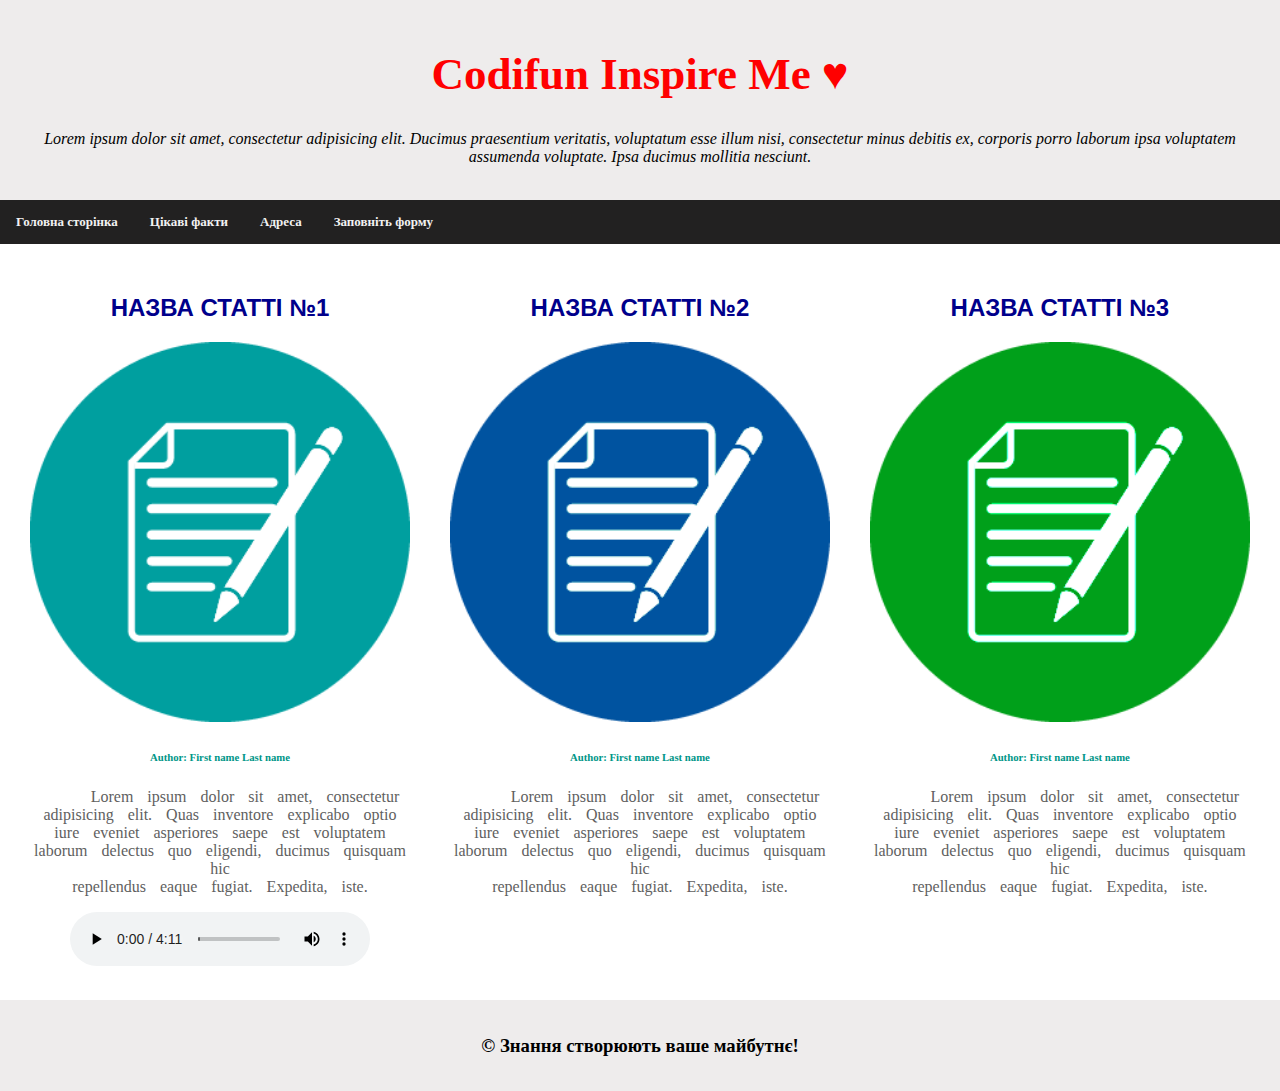
<file: index.html>
<!DOCTYPE html>
<html lang="ua">

<head>
	<meta charset="UTF-8">
	<meta name="viewport" content="width=device-width, initial-scale=1">
	<link rel="stylesheet" type="text/css" href="CSS/style.css">
	<title>Codifun</title>
</head>

<body>
	<header class="header">
		<h1>Codifun Inspire Me &#9829;</h1>
		<p><i>Lorem ipsum dolor sit amet, consectetur adipisicing elit. Ducimus praesentium veritatis, voluptatum esse
				illum nisi, consectetur minus debitis ex, corporis porro laborum ipsa voluptatem assumenda voluptate. Ipsa
				ducimus mollitia nesciunt.</i></p>
	</header>

	<nav class="nav">
		<a href="index.html">Головна сторінка</a>
		<a href="pages/interesting_facts.html">Цікаві факти</a>
		<a href="pages/address.html">Адреса</a>
		<a href="pages/Form.html">Заповніть форму</a>
	</nav>

	<section>
		<div class="row">
			<div class="column">
				<h2 class="article-title">Назва Статті &#8470;1</h2>
				<img src="Media/images/articol-1.png" alt="#">
				<h6>Author: First name Last name</h6>
				<p>Lorem ipsum dolor sit amet, consectetur adipisicing elit. Quas inventore explicabo optio <br>iure eveniet
					asperiores saepe est voluptatem laborum delectus quo eligendi, ducimus quisquam hic <br>repellendus eaque
					fugiat. Expedita, iste.</p>
				<audio controls loop>
					<source src="Media/audio/audio.mp3" type="audio/mp3">
				</audio>
			</div>
			<div class="column">
				<h2 class="article-title">Назва Статті &#8470;2</h2>
				<img src="Media/images/articol-2.png" alt="#">
				<h6>Author: First name Last name</h6>
				<p>Lorem ipsum dolor sit amet, consectetur <br>adipisicing elit. Quas inventore explicabo optio <br>iure
					eveniet asperiores saepe est voluptatem laborum delectus quo eligendi, ducimus quisquam hic
					<br>repellendus eaque fugiat. Expedita, iste.</p>
			</div>
			<div class="column">
				<h2 class="article-title">Назва Статті &#8470;3</h2>
				<img src="Media/images/articol-3.png" alt="#">
				<h6>Author: First name Last name</h6>
				<p>Lorem ipsum dolor sit amet, consectetur <br>adipisicing elit. Quas inventore explicabo optio <br>iure
					eveniet asperiores saepe est voluptatem laborum delectus quo eligendi, ducimus quisquam hic
					<br>repellendus eaque fugiat. Expedita, iste.</p>
			</div>
		</div>
	</section>

	<footer class="footer">
		<h3 id="demo" class="color"></h3>
	</footer>

	<script type="text/javascript" src="JS/script.js"></script>
</body>

</html>
</file>
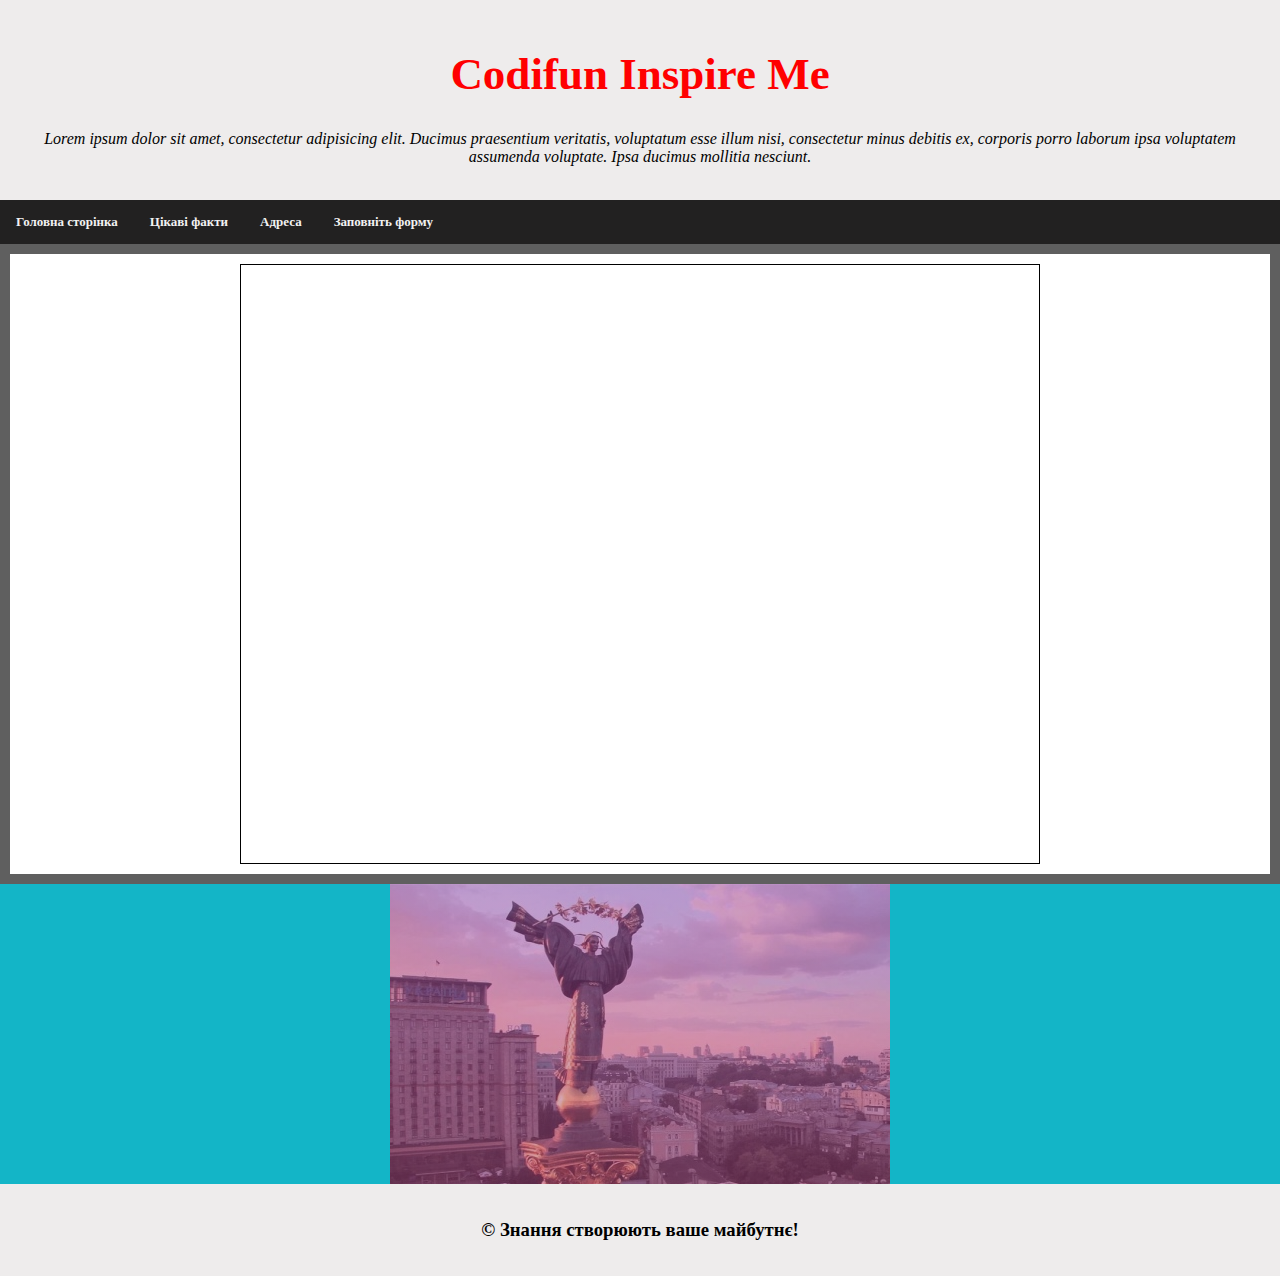
<file: pages/address.html>
<!DOCTYPE html>
<html lang="ua">

<head>
	<meta charset="UTF-8">
	<link rel="stylesheet" type="text/css" href="../CSS/style.css">
	<title>Контакти</title>
</head>

<body>
	<header class="header">
		<h1>Codifun Inspire Me</h1>
		<p><i>Lorem ipsum dolor sit amet, consectetur adipisicing elit. Ducimus praesentium veritatis, voluptatum esse
				illum nisi, consectetur minus debitis ex, corporis porro laborum ipsa voluptatem assumenda voluptate. Ipsa
				ducimus mollitia nesciunt.</i></p>
	</header>

	<nav class="nav">
		<a href="../index.html">Головна сторінка</a>
		<a href="interesting_facts.html">Цікаві факти</a>
		<a href="address.html">Адреса</a>
		<a href="Form.html">Заповніть форму</a>
	</nav>

	<section class="map">
		<iframe
			src="https://www.google.com/maps/embed?pb=!1m18!1m12!1m3!1d2540.427131253317!2d30.52362395141898!3d50.45177039505004!2m3!1f0!2f0!3f0!3m2!1i1024!2i768!4f13.1!3m3!1m2!1s0x40d4cf07b074a25d%3A0xe568f7e431778563!2zaUh1YiDQmtC-0LLQvtGA0LrRltC90LM!5e0!3m2!1sru!2sua!4v1589117985121!5m2!1sru!2sua"
			width="800" height="600" frameborder="1" style="border:1px solid black;" allowfullscreen="" aria-hidden="false"
			tabindex="0"></iframe>
	</section>

	<div class="img-gradient-wrap">
		<div class="img-gradient">
			<div class="overlay">
				<div class="text">KYIV</div>
			</div>
		</div>
	</div>

	<footer class="footer">
		<h3 id="demo" class="color"></h3>
	</footer>
	<script type="text/javascript" src="../JS/script.js"></script>
</body>

</html>
</file>
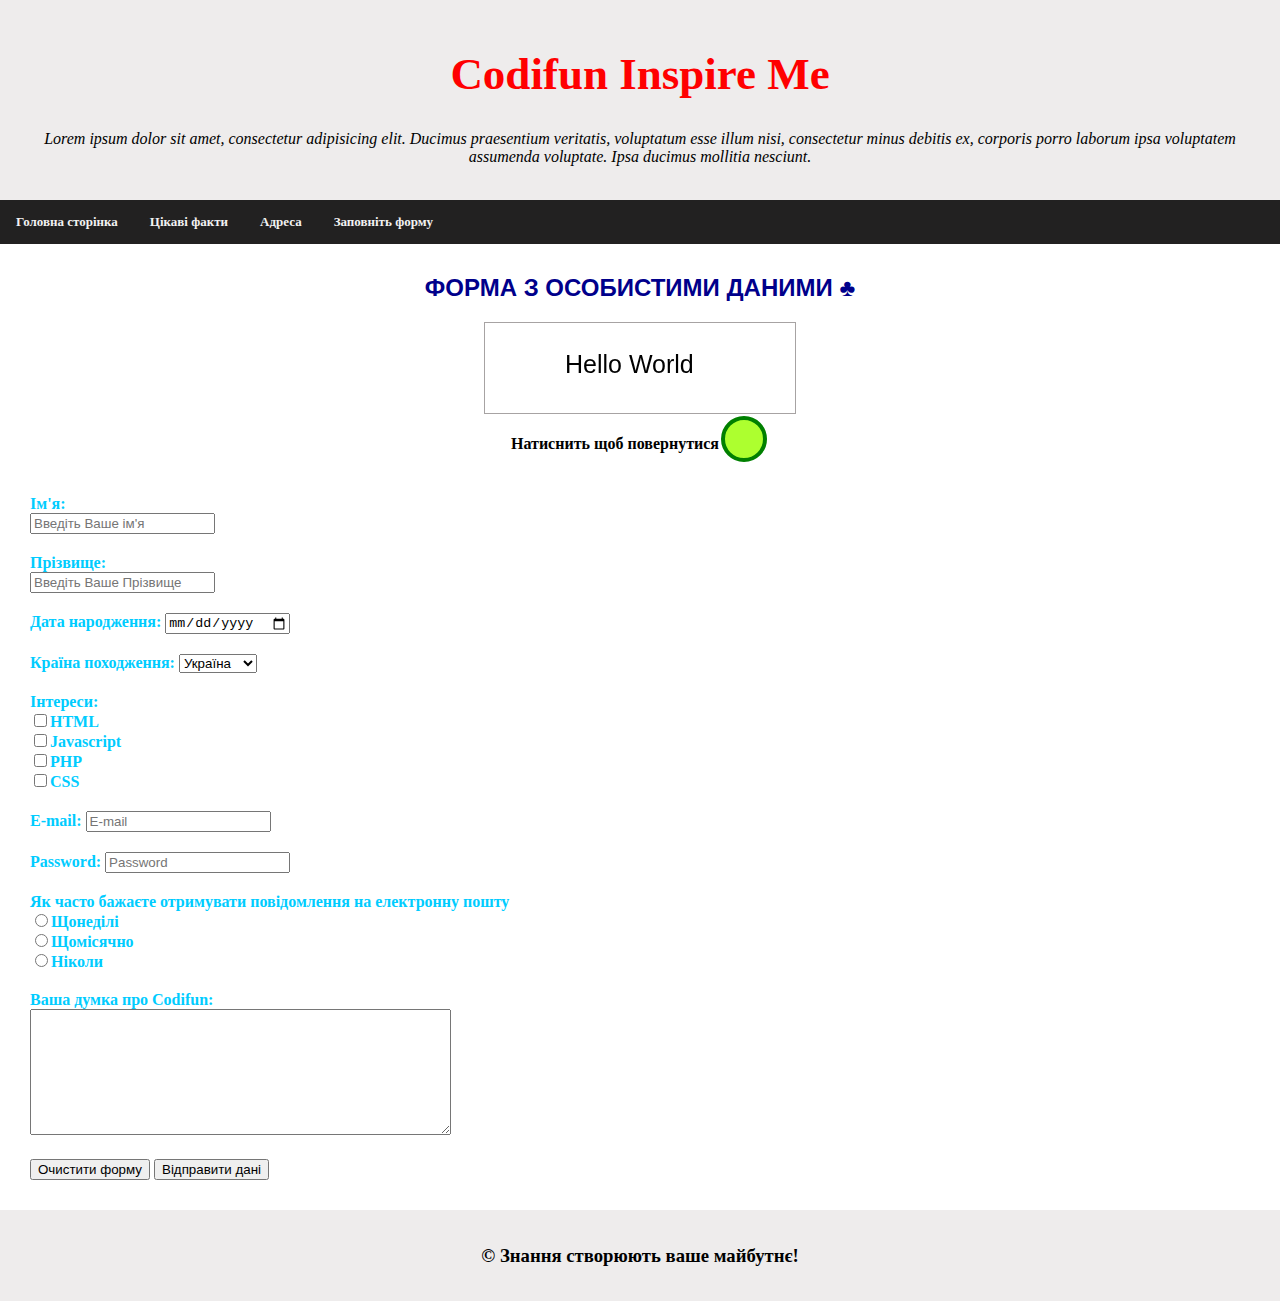
<file: pages/Form.html>
<!DOCTYPE html>
<html lang="ua">

<head>
	<meta charset="UTF-8">
	<link rel="stylesheet" type="text/css" href="../CSS/style.css">
	<title>Форма</title>
</head>

<body>
	<header class="header">
		<h1>Codifun Inspire Me</h1>
		<p><i>Lorem ipsum dolor sit amet, consectetur adipisicing elit. Ducimus praesentium veritatis, voluptatum esse
				illum nisi, consectetur minus debitis ex, corporis porro laborum ipsa voluptatem assumenda voluptate. Ipsa
				ducimus mollitia nesciunt.</i></p>
	</header>

	<nav class="nav">
		<a href="../index.html">Головна сторінка</a>
		<a href="interesting_facts.html">Цікаві факти</a>
		<a href="address.html">Адреса</a>
		<a href="Form.html">Заповніть форму</a>
	</nav>

	<section>
		<h2 class="article-title">Форма з особистими даними &#x2663;</h2>

		<canvas id="myCanvas" width="300px" height="80px"></canvas>


		<div class="btn_container">
			<h4>Натиснить щоб повернутися</h4>
			<a href="../index.html">
				<svg width='50px' height="50px">
					<circle cx="25" cy="25" r="21" stroke="green" stroke-width="4" fill="greenyellow" />
				</svg>
			</a>
		</div>

		<form name="user" action="example.com" method="POST">

			<div class="form">
				<label for="First_name">Ім'я:</label><br />
				<input type="text" name="First_name" id="First_name" placeholder="Введіть Ваше ім'я" required>
			</div>

			<div class="form">
				<label for="Last_name">Прізвище:</label><br />
				<input type="text" name="Last_name" id="Last_name" placeholder="Введіть Ваше Прізвище" required>
			</div>

			<div class="form">
				<label for="date">Дата народження:</label>
				<input type="date" name="date" id="date" required>
			</div>

			<div class="form">
				<label for="education">Країна походження:</label>
				<select name="education" id="education">
					<option value="Ukraine">Україна</option>
					<option value="Romania">Румунія</option>
					<option value="Moldova">Молдова</option>
					<option value="other">Інше</option>
				</select>
			</div>

			<div class="form">
				<label for="HTML">Інтереси:</label><br />
				<input type="checkbox" name="HTML" id="HTML" value="HTML"><label for="HTML">HTML</label><br />
				<input type="checkbox" name="Javascript" id="Javascript" value="Javascript"><label
					for="Javascript">Javascript</label><br />
				<input type="checkbox" name="PHP" id="PHP" value="PHP"><label for="PHP">PHP</label><br />
				<input type="checkbox" name="CSS" id="CSS" value="CSS"><label for="CSS">CSS</label><br />
			</div>

			<div class="form">
				<label for="email">E-mail:</label>
				<input type="email" name="email" id="email" placeholder="E-mail" required>
			</div>

			<div class="form">
				<label for="password">Password:</label>
				<input type="password" name="password" id="password" placeholder="Password" required>
			</div>

			<div class="form">
				<label for="daily">Як часто бажаєте отримувати повідомлення на електронну пошту</label><br />
				<input type="radio" name="message" value="daily" id="daily" required><label
					for="daily">Щонеділі</label><br />
				<input type="radio" name="message" value="monthly" id="monthly" required><label
					for="monthly">Щомісячно</label><br />
				<input type="radio" name="message" value="never" id="never" required><label for="never">Ніколи</label><br />
			</div>

			<div class="form">
				<label for="Codifun">Ваша думка про Codifun:</label><br />
				<textarea id="Codifun" rows="8" cols="50"></textarea>
			</div>

			<div class="form">
				<button type="reset">Очистити форму</button>
				<button type="submit">Відправити дані</button>
			</div>

		</form>
	</section>

	<footer class="footer">
		<h3 id="demo" class="color"></h3>
	</footer>
	<script type="text/javascript" src="../JS/script.js"></script>

	<script>
		let c = document.getElementById('myCanvas');
		let ctx = c.getContext('2d');
		ctx.font = "25px Arial";
		ctx.fillText('Hello World', 75, 45);
	</script>
</body>

</html>
</file>
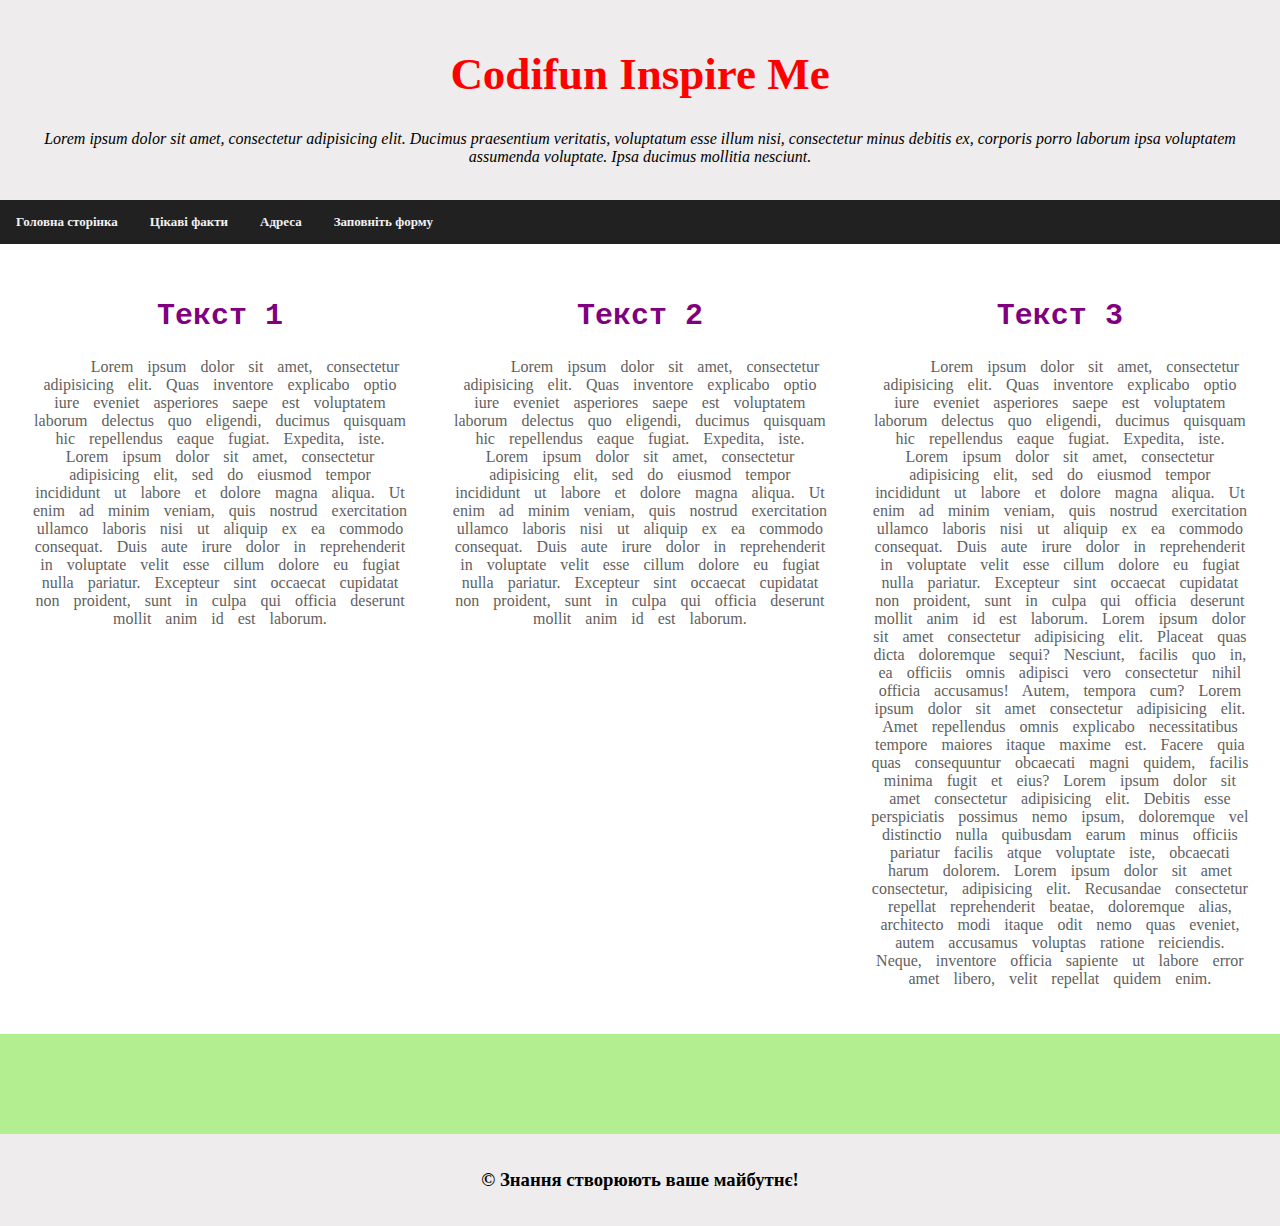
<file: pages/interesting_facts.html>
<!DOCTYPE html>
<html lang="ua">

<head>
	<meta charset="UTF-8">
	<link rel="stylesheet" type="text/css" href="../CSS/style.css">
	<title>Цікаві факти</title>
</head>

<body>
	<header class="header">
		<h1>Codifun Inspire Me</h1>
		<p><i>Lorem ipsum dolor sit amet, consectetur adipisicing elit. Ducimus praesentium veritatis, voluptatum esse
				illum nisi, consectetur minus debitis ex, corporis porro laborum ipsa voluptatem assumenda voluptate. Ipsa
				ducimus mollitia nesciunt.</i></p>
	</header>

	<nav class="nav">
		<a href="../index.html">Головна сторінка</a>
		<a href="interesting_facts.html">Цікаві факти</a>
		<a href="address.html">Адреса</a>
		<a href="Form.html">Заповніть форму</a>
	</nav>

	<section>
		<div class="row">
			<div class="column">
				<h2 class="article-title-fact">Текст 1</h2>
				<p>Lorem ipsum dolor sit amet, consectetur adipisicing elit. Quas inventore explicabo optio iure eveniet
					asperiores saepe est voluptatem laborum delectus quo eligendi, ducimus quisquam hic repellendus eaque
					fugiat. Expedita, iste. Lorem ipsum dolor sit amet, consectetur adipisicing elit, sed do eiusmod
					tempor incididunt ut labore et dolore magna aliqua. Ut enim ad minim veniam,
					quis nostrud exercitation ullamco laboris nisi ut aliquip ex ea commodo
					consequat. Duis aute irure dolor in reprehenderit in voluptate velit esse
					cillum dolore eu fugiat nulla pariatur. Excepteur sint occaecat cupidatat non
					proident, sunt in culpa qui officia deserunt mollit anim id est laborum.</p>
			</div>
			<div class="column">
				<h2 class="article-title-fact">Текст 2</h2>
				<p>Lorem ipsum dolor sit amet, consectetur adipisicing elit. Quas inventore explicabo optio iure eveniet
					asperiores saepe est voluptatem laborum delectus quo eligendi, ducimus quisquam hic repellendus eaque
					fugiat. Expedita, iste. Lorem ipsum dolor sit amet, consectetur adipisicing elit, sed do eiusmod
					tempor incididunt ut labore et dolore magna aliqua. Ut enim ad minim veniam,
					quis nostrud exercitation ullamco laboris nisi ut aliquip ex ea commodo
					consequat. Duis aute irure dolor in reprehenderit in voluptate velit esse
					cillum dolore eu fugiat nulla pariatur. Excepteur sint occaecat cupidatat non
					proident, sunt in culpa qui officia deserunt mollit anim id est laborum.</p>
			</div>
			<div class="column">
				<h2 class="article-title-fact">Текст 3</h2>
				<p>Lorem ipsum dolor sit amet, consectetur adipisicing elit. Quas inventore explicabo optio iure eveniet
					asperiores saepe est voluptatem laborum delectus quo eligendi, ducimus quisquam hic repellendus eaque
					fugiat. Expedita, iste. Lorem ipsum dolor sit amet, consectetur adipisicing elit, sed do eiusmod
					tempor incididunt ut labore et dolore magna aliqua. Ut enim ad minim veniam,
					quis nostrud exercitation ullamco laboris nisi ut aliquip ex ea commodo
					consequat. Duis aute irure dolor in reprehenderit in voluptate velit esse
					cillum dolore eu fugiat nulla pariatur. Excepteur sint occaecat cupidatat non
					proident, sunt in culpa qui officia deserunt mollit anim id est laborum. Lorem
					ipsum dolor sit amet consectetur adipisicing elit. Placeat quas dicta doloremque
					sequi? Nesciunt, facilis quo in, ea officiis omnis adipisci vero consectetur nihil
					officia accusamus! Autem, tempora cum? Lorem ipsum dolor sit amet consectetur
					adipisicing elit. Amet repellendus omnis explicabo necessitatibus tempore maiores
					itaque maxime est. Facere quia quas consequuntur obcaecati magni quidem, facilis minima
					fugit et eius? Lorem ipsum dolor sit amet consectetur adipisicing elit.
					Debitis esse perspiciatis possimus nemo ipsum, doloremque vel distinctio nulla
					quibusdam earum minus officiis pariatur facilis atque voluptate iste, obcaecati
					harum dolorem. Lorem ipsum dolor sit amet consectetur, adipisicing elit.
					Recusandae consectetur repellat reprehenderit beatae, doloremque alias,
					architecto modi itaque odit nemo quas eveniet, autem accusamus voluptas
					ratione reiciendis. Neque, inventore officia sapiente ut labore error
					amet libero, velit repellat quidem enim.</p>
			</div>
		</div>
	</section>

	<div class="line"></div>

	<footer class="footer">
		<h3 id="demo" class="color"></h3>
	</footer>
	<script type="text/javascript" src="../JS/script.js"></script>

</body>

</html>
</file>
<file: CSS/style.css>
* {
	box-sizing: border-box;
}

body {
	margin: 0;
	padding: 0;
}

.header {
	background-color: #eeecec;
	padding: 18px;
	text-align: center;
}

h1 {
	color: red;
	font-size: 45px;
}

.nav {
	overflow: hidden;
	background-color: rgb(34, 33, 33);
}

.nav a {
	float: left;
	color: #f2f2f2;
	text-align: center;
	padding: 14px 16px;
	text-decoration: none;
	font: bold 13px Georgia, serif;
}

.nav a:hover {
	background-color: rgb(202, 202, 202);
	color: #000;
}

section {
	padding: 10px;
}

.column {
	float: left;
	width: 33.33%;
	padding: 20px;
	text-align: center;
}

.row:after {
	content: "";
	display: table;
	clear: both;
}

.column h6 {
	color: #009688;
}

.column p {
	color: #5f5f5f;
	font-size: 16px;
	text-indent: 50px;
	word-spacing: 10px;
}

.column img {
	width: 100%;
}

.article-title {
	text-transform: uppercase;
	text-align: center;
	color: darkblue;
	font-family: "Franklin Gothic Medium", "Arial Narrow", Arial, sans-serif;
}

.line-bg {
	position: relative;
}

.line {
	width: 100%;
	height: 100px;
	background: #b3ee91 url("../Media/images/bgimg.jpg") right 90.6% no-repeat fixed;
}

.article-title-fact {
	font-family: "Courier New", Courier, monospace;
	font-size: 30px;
	color: purple;
}

.footer {
	background-color: #eeecec;
	padding: 16px;
	text-align: center;
}

.map {
	border: #5f5f5f solid 10px;
}

.img-gradient-wrap {
	background-color: #13b5c7;
}
.img-gradient {
	background-image: url(../Media/images/bgimggradient.jpg);
	width: 500px;
	height: 300px;
	margin: 0 auto;
	position: relative;
}

.overlay {
	position: absolute;
	bottom: 100%;
	left: 0;
	right: 0;
	background-color: #13b5c7;
	overflow: hidden;
	width: 100%;
	height: 0;
	transition: 0.5s ease;
}

.img-gradient:hover .overlay {
	bottom: 0;
	height: 100%;
}

.text {
	white-space: nowrap;
	color: white;
	font-size: 50px;
	position: absolute;
	overflow: hidden;
	top: 50%;
	left: 50%;
	transform: translate(-50%, -50%);
	-ms-transform: translate(-50%, -50%);
}

.img-gradient:after {
	content: "";
	position: absolute;
	left: 0;
	top: 0;
	width: 100%;
	height: 100%;
	background: linear-gradient(180deg, #99489d, #df505c);
	background-size: 300% 300%;
	-webkit-animation: AnimationName 17s ease infinite;
	-moz-animation: AnimationName 17s ease infinite;
	-o-animation: AnimationName 17s ease infinite;
	animation: AnimationName 17s ease infinite;
	opacity: 0.5;
}
@-webkit-keyframes AnimationName {
	0% {
		background-position: 50% 0%;
	}
	50% {
		background-position: 51% 100%;
	}
	100% {
		background-position: 50% 0%;
	}
}
@-moz-keyframes AnimationName {
	0% {
		background-position: 50% 0%;
	}
	50% {
		background-position: 51% 100%;
	}
	100% {
		background-position: 50% 0%;
	}
}
@-o-keyframes AnimationName {
	0% {
		background-position: 50% 0%;
	}
	50% {
		background-position: 51% 100%;
	}
	100% {
		background-position: 50% 0%;
	}
}
@keyframes AnimationName {
	0% {
		background-position: 50% 0%;
	}
	50% {
		background-position: 51% 100%;
	}
	100% {
		background-position: 50% 0%;
	}
}

canvas,
iframe {
	display: block;
	margin: 0 auto;
}

#myCanvas {
	border: 1px solid #a7a3a3;
	padding: 5px;
}

.btn_container {
	display: flex;
	justify-content: center;
}

.form {
	margin: 20px;
	color: #00ccff;
	font-family: Georgia, "Times New Roman", Times, serif;
	font-weight: bold;
}

label,
button {
	cursor: pointer;
}

@media screen and (max-width: 800px) {
	.column {
		width: 100%;
	}
}
</file>
